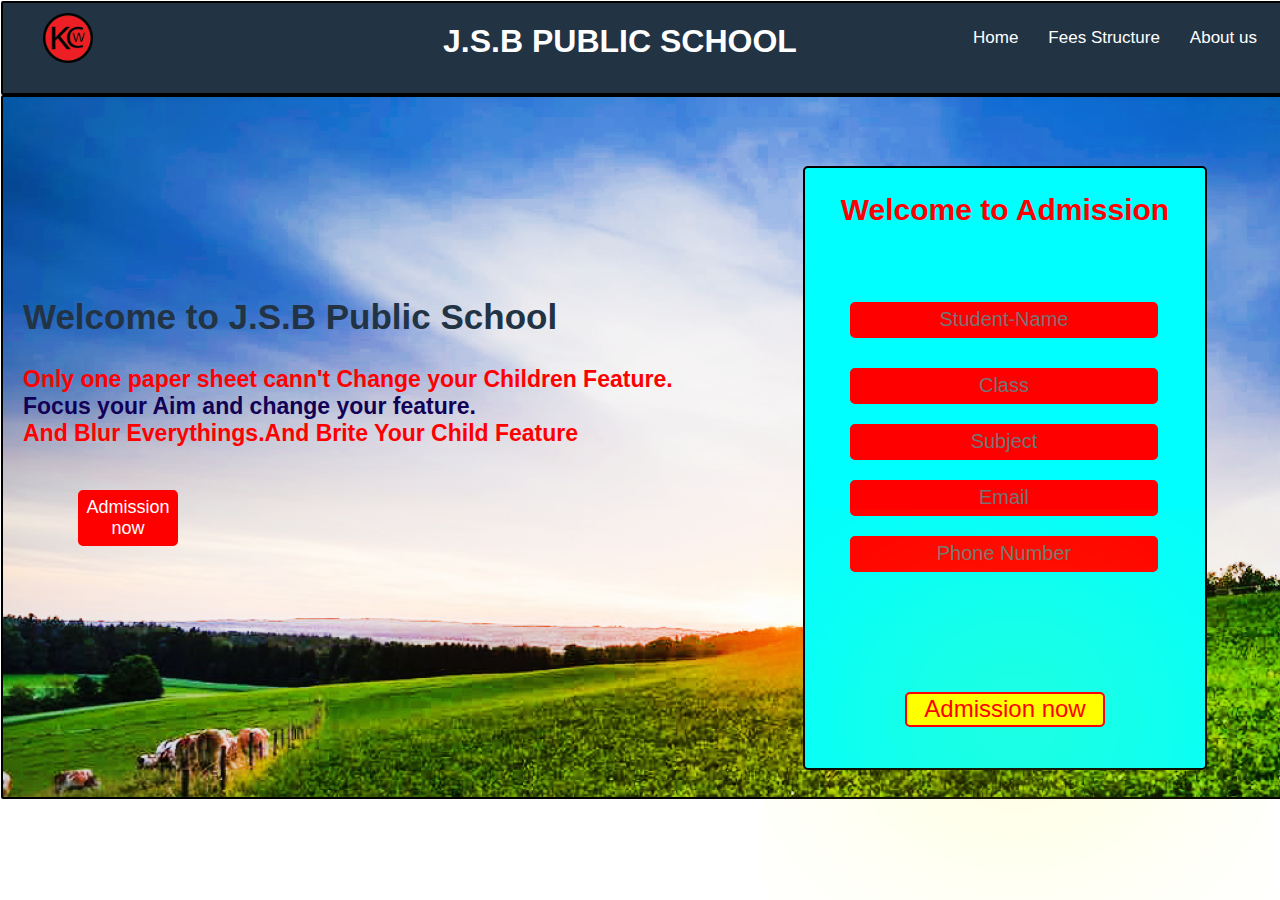
<file: admition.html>
<!DOCTYPE html>
<html lang="en">

<head>
    <meta charset="UTF-8">
    <meta http-equiv="X-UA-Compatible" content="IE=edge">
    <meta name="viewport" content="width=device-width, initial-scale=1.0">
    <link rel="shortcut icon" href="Asset 1.png" type="image/x-icon">
    <title>Krishnakant coding wala</title>
    <link rel="stylesheet" href="style.css">
</head>

<body>

    <section id="header">
        <ul>
            <img class="logo" src="Asset 1.png" alt="">
            <h1>J.S.B PUBLIC SCHOOL</h1>
            <li type="none"><a href="index.html">Home</a></li>
            <li type="none"><a href="fees-structure.html">Fees Structure</a></li>
            <li type="none"><a href="">About us</a></li>
            <li type="none"><a href="contact.html">contact</a></li>
            <li type="none"><a href="login-page.html">Login</a></li>
        </ul>
    </section>

    <section id="home">
        <div class="detail">
            <h2>Welcome to J.S.B <span> Public </span> School</h2>
            <h3>Only one paper sheet cann't Change your Children Feature.<br><span> Focus your Aim and change your feature.</span><br> And Blur Everythings.And Brite Your Child Feature</h3>
            <button class="Enroll"> <a href="admition.html"> Admission now </a></button>
        </div>
        <div class="Admission-page">
            <form action="">
                <h2>Welcome to Admission</h2>
                <input type="text" id="name" placeholder="Student-Name"><br>
                <input type="text" id="class" placeholder="Class"><br>
                <input type="text" id="subject" placeholder="Subject"><br>
                <input type="email" id="email" placeholder="Email"><br>
                <input type="text" maxlength="10" id="mobile" placeholder="Phone Number"><br>
                <Button id="admission">Admission now</Button><br>
            </form>
        </div>
    </section>



</body>

</html>
</file>
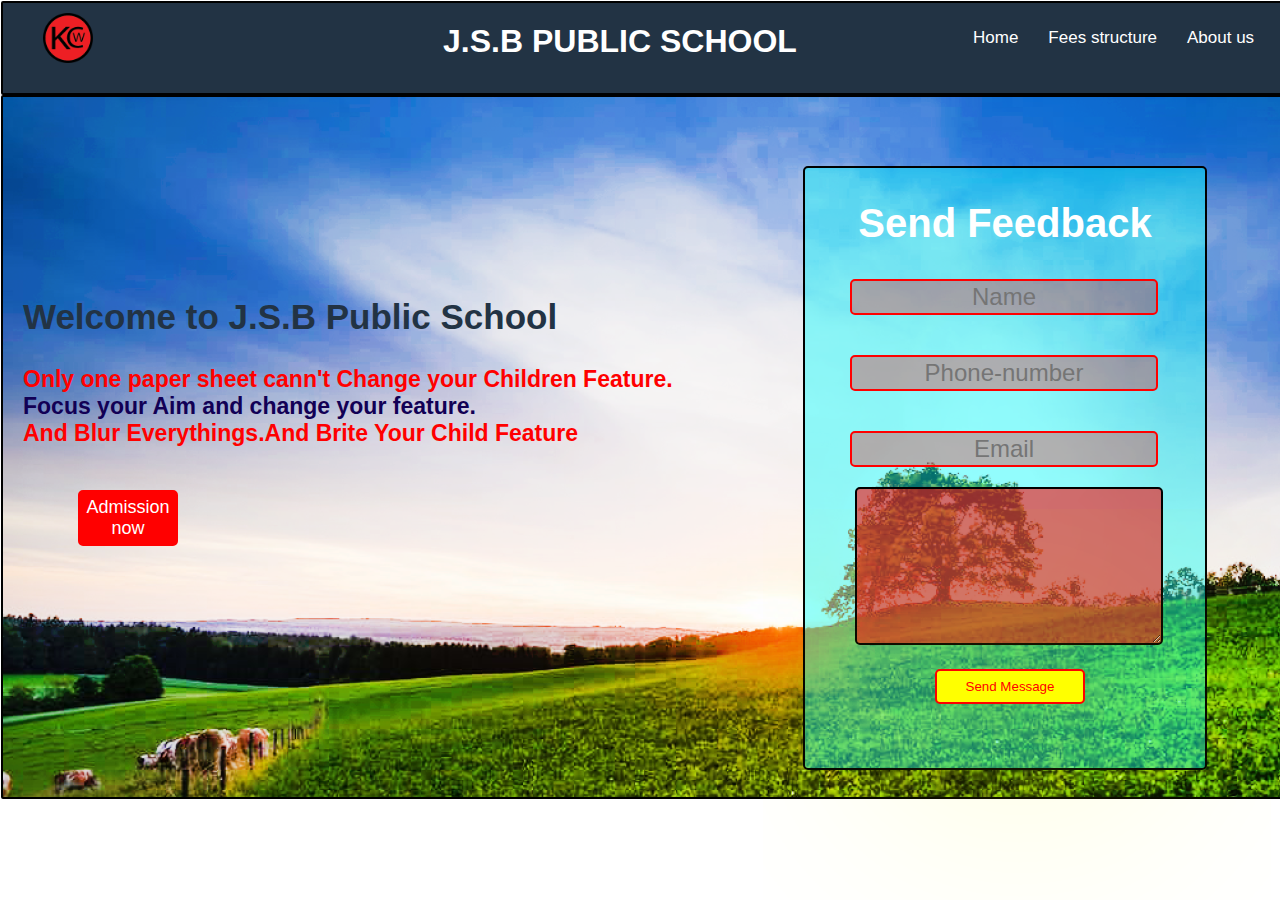
<file: contact.html>
<!DOCTYPE html>
<html lang="en">

<head>
    <meta charset="UTF-8">
    <meta http-equiv="X-UA-Compatible" content="IE=edge">
    <meta name="viewport" content="width=device-width, initial-scale=1.0">
    <link rel="shortcut icon" href="Asset 1.png" type="image/x-icon">
    <title>Krishnakant coding wala</title>
    <link rel="stylesheet" href="style.css">

</head>

<body>

    <section id="header">
        <ul>
            <img class="logo" src="Asset 1.png" alt="">
            <h1>J.S.B PUBLIC SCHOOL</h1>
            <li type="none"><a href="index.html">Home</a></li>
            <li type="none"><a href="fees-structure.html">Fees structure</a></li>
            <li type="none"><a href="">About us</a></li>
            <li type="none"><a href="contact.html">contact</a></li>
            <li type="none"><a href="login-page.html">Login</a></li>
        </ul>
    </section>

    <section id="home">
        <div class="detail">
            <h2>Welcome to J.S.B <span> Public </span> School</h2>
            <h3>Only one paper sheet cann't Change your Children Feature.<br><span> Focus your Aim and change your feature.</span><br> And Blur Everythings.And Brite Your Child Feature</h3>
            <button class="Enroll"> <a href="admition.html"> Admission now </a></button>
        </div>
        <div class="contact-page">
            <form action="">
                <h2>Send Feedback</h2>
                <input type="text" id="name" maxlength="20" placeholder="Name"><br>
                <input type="text" id="phone-number" maxlength="10" placeholder="Phone-number"><br>
                <input type="email" id="email" placeholder="Email"><br>
                <textarea name="text" id="text" cols="30" rows="10"></textarea>
                <Button id="send-message">Send Message</Button><br>
            </form>
        </div>
    </section>



</body>

</html>
</file>
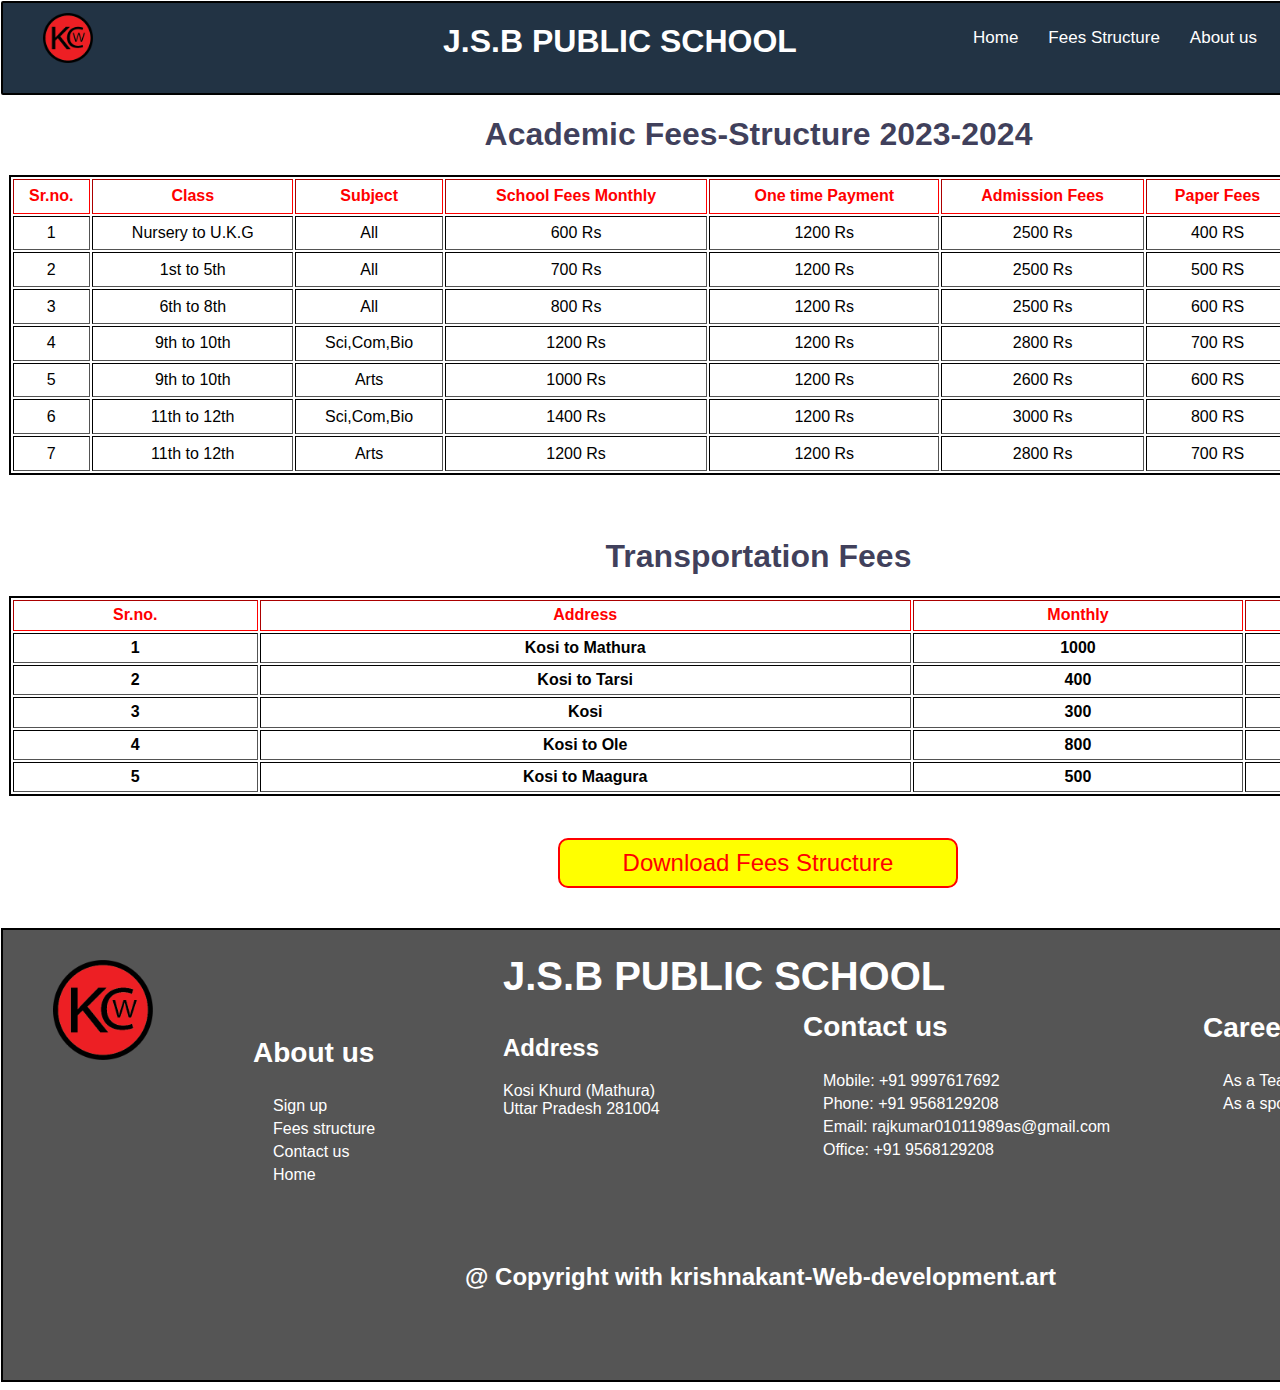
<file: fees-structure.html>
<!DOCTYPE html>
<html lang="en">

<head>
    <meta charset="UTF-8">
    <meta http-equiv="X-UA-Compatible" content="IE=edge">
    <meta name="viewport" content="width=device-width, initial-scale=1.0">
    <link rel="shortcut icon" href="Asset 1.png" type="image/x-icon">
    <title>Krishnakant coding wala</title>
    <link rel="stylesheet" href="style.css">

</head>

<body>

    <section id="header">
        <ul>
            <img class="logo" src="Asset 1.png" alt="">
            <h1>J.S.B PUBLIC SCHOOL</h1>
            <li type="none"><a href="index.html">Home</a></li>
            <li type="none"><a href="fees-structure.html">Fees Structure </a></li>
            <li type="none"><a href="">About us</a></li>
            <li type="none"><a href="contact.html">contact us</a></li>
            <li type="none"><a href="login-page.html">Login</a></li>
        </ul>
    </section>

    <section id="fees-structure">
        <h1>Academic Fees-Structure 2023-2024 </h1>
        <table border="1">

            <tr class="hi">
                <th>Sr.no.</th>
                <th>Class</th>
                <th>Subject</th>
                <th>School Fees Monthly</th>
                <th>One time Payment</th>
                <th>Admission Fees</th>
                <th>Paper Fees</th>
                <th>Total Yearly Fees</th>
            </tr>
            <tr>
                <td>1</td>
                <td>Nursery to U.K.G</td>
                <td>All</td>
                <td>600 Rs</td>
                <td>1200 Rs</td>
                <td>2500 Rs</td>
                <td>400 RS</td>
                <td>11300 RS</td>
            </tr>
            <tr>
                <td>2</td>
                <td>1st to 5th</td>
                <td>All</td>
                <td>700 Rs</td>
                <td>1200 Rs</td>
                <td>2500 Rs</td>
                <td>500 RS</td>
                <td>12600 RS</td>
            </tr>

            <tr>
                <td>3</td>
                <td>6th to 8th</td>
                <td>All</td>
                <td>800 Rs</td>
                <td>1200 Rs</td>
                <td>2500 Rs</td>
                <td>600 RS</td>
                <td>13900 RS</td>
            </tr>

            <tr>
                <td>4</td>
                <td>9th to 10th</td>
                <td>Sci,Com,Bio</td>
                <td>1200 Rs</td>
                <td>1200 Rs</td>
                <td>2800 Rs</td>
                <td>700 RS</td>
                <td>19100 RS</td>
            </tr>
            <tr>
                <td>5</td>
                <td>9th to 10th</td>
                <td>Arts</td>
                <td>1000 Rs</td>
                <td>1200 Rs</td>
                <td>2600 Rs</td>
                <td>600 RS</td>
                <td>16400 RS</td>
            </tr>

            <tr>
                <td>6</td>
                <td>11th to 12th</td>
                <td>Sci,Com,Bio</td>
                <td>1400 Rs</td>
                <td>1200 Rs</td>
                <td>3000 Rs</td>
                <td>800 RS</td>
                <td>21800 RS</td>
            </tr>
            <tr>
                <td>7</td>
                <td>11th to 12th</td>
                <td>Arts</td>
                <td>1200 Rs</td>
                <td>1200 Rs</td>
                <td>2800 Rs</td>
                <td>700 RS</td>
                <td>19100 RS</td>
            </tr>
        </table>
    </section>

    <section id="trans-fees">
        <h1>Transportation Fees</h1>
        <table border="1">
            <tr class="hi">
                <th>Sr.no.</th>
                <th>Address</th>
                <th>Monthly</th>
                <th>Yearly</th>
            </tr>

            <tr>
                <th>1</th>
                <th>Kosi to Mathura</th>
                <th>1000</th>
                <th>11000</th>
            </tr>
            <tr>
                <th>2</th>
                <th>Kosi to Tarsi</th>
                <th>400</th>
                <th>4400</th>
            </tr>
            <tr>
                <th>3</th>
                <th>Kosi</th>
                <th>300</th>
                <th>3300</th>
            </tr>
            <tr>
                <th>4</th>
                <th>Kosi to Ole</th>
                <th>800</th>
                <th>8800</th>
            </tr>
            <tr>
                <th>5</th>
                <th>Kosi to Maagura</th>
                <th>500</th>
                <th>5500</th>
            </tr>

        </table>
    </section>

    <Button id="re"><a href="#" download> Download Fees Structure </a></Button>


    <footer>
        <img class="logo" src="Asset 1.png" alt="">
        <div class="name">
            <h2>J.S.B PUBLIC SCHOOL </h2>
        </div>

        <div class="about">
            <h2>About us</h2>
            <ul>
                <li><a href="sign-up-page.html">Sign up</a></li>
                <li><a href="fees-structure.html">Fees structure</a></li>
                <li><a href="contact.html">Contact us</a></li>
                <li><a href="index.html">Home</a></li>
            </ul>
        </div>

        <div class="address">
            <h2>Address</h2>
            <p>Kosi Khurd (Mathura)<br>Uttar Pradesh 281004 </p>
        </div>

        <div class="contact">
            <h2>Contact us</h2>
            <ul>
                <li><a href="#">Mobile: +91 9997617692</a></li>
                <li><a href="#">Phone: +91 9568129208</a></li>
                <li><a href="#">Email: rajkumar01011989as@gmail.com</a></li>
                <li><a href="#">Office: +91 9568129208</a></li>
            </ul>
        </div>

        <div class="career">
            <h2>Career</h2>
            <ul>
                <li><a href="#">As a Teacher</a></li>
                <li><a href="#">As a sport Teacher</a></li>
            </ul>
        </div>
        <div class="copyright">
            <h2>@ Copyright with krishnakant-Web-development.art</h2>
        </div>
    </footer>

</body>

</html>
</file>
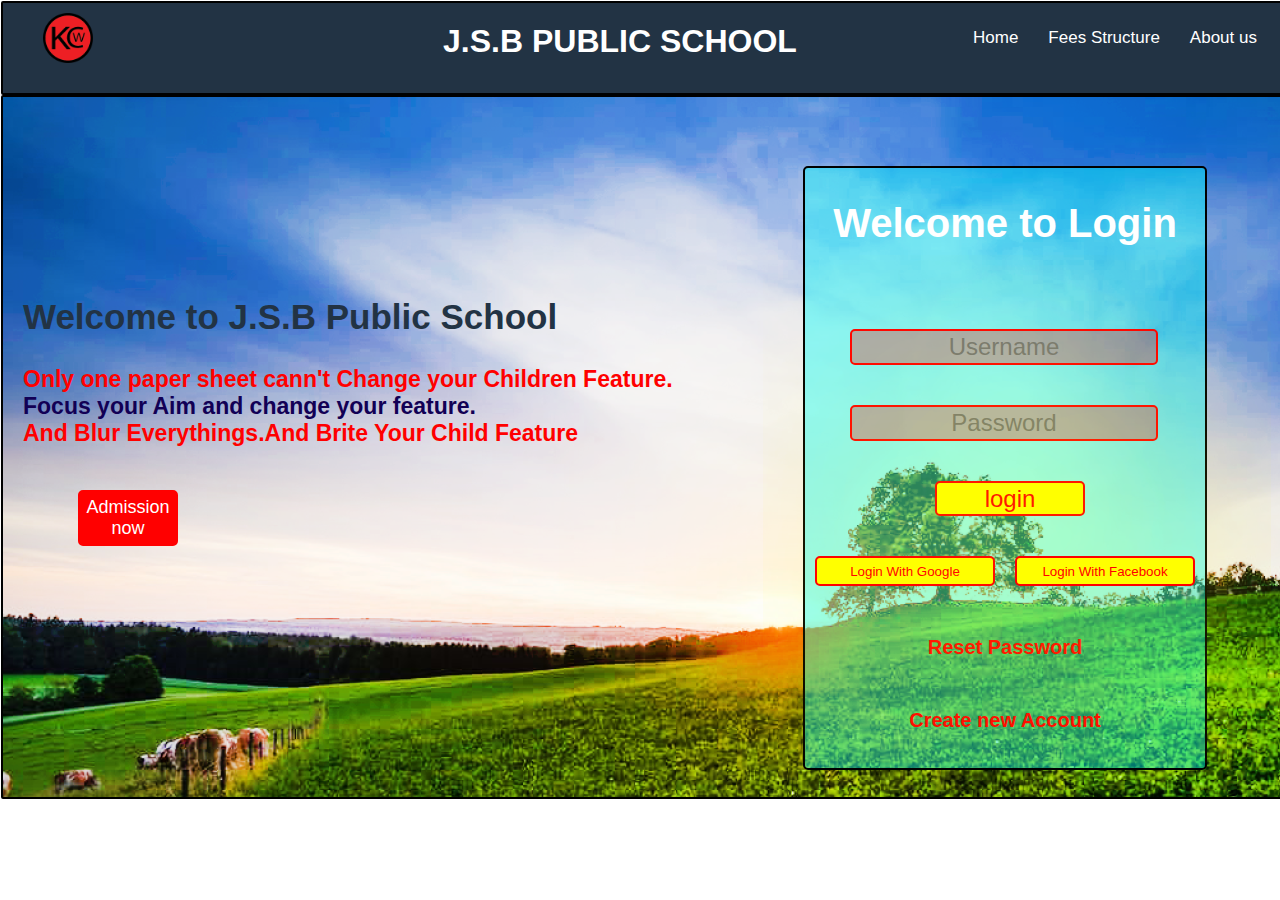
<file: login-page.html>
<!DOCTYPE html>
<html lang="en">

<head>
    <meta charset="UTF-8">
    <meta http-equiv="X-UA-Compatible" content="IE=edge">
    <meta name="viewport" content="width=device-width, initial-scale=1.0">
    <link rel="shortcut icon" href="Asset 1.png" type="image/x-icon">
    <title>Krishnakant coding wala</title>
    <link rel="stylesheet" href="style.css">

</head>

<body>

    <section id="header">
        <ul>
            <img class="logo" src="Asset 1.png" alt="">
            <h1>J.S.B PUBLIC SCHOOL</h1>
            <li type="none"><a href="index.html">Home</a></li>
            <li type="none"><a href="fees-structure.html">Fees Structure</a></li>
            <li type="none"><a href="">About us</a></li>
            <li type="none"><a href="contact.html">contact</a></li>
            <li type="none"><a href="login-page.html">Login</a></li>
        </ul>
    </section>

    <section id="home">
        <div class="detail">
            <h2>Welcome to J.S.B <span> Public </span> School</h2>
            <h3>Only one paper sheet cann't Change your Children Feature.<br><span> Focus your Aim and change your feature.</span><br> And Blur Everythings.And Brite Your Child Feature</h3>
            <button class="Enroll"> <a href="admition.html"> Admission now </a></button>
        </div>
        <div class="Login-page">
            <form action="">
                <h2>Welcome to Login</h2>
                <input type="text" id="username" placeholder="Username"><br>
                <input type="password" name="password" id="new-password" placeholder="Password"><br>
                <Button id="login">login</Button><br>
                <button id="login-with-google">Login With Google</button>
                <button id="login-with-facebook">Login With Facebook</button>
                <h3><a href=""> Reset Password</a></h3>
                <h3><a href="sign-up-page.html"> Create new Account</a></h3>
            </form>
        </div>
    </section>



</body>

</html>
</file>
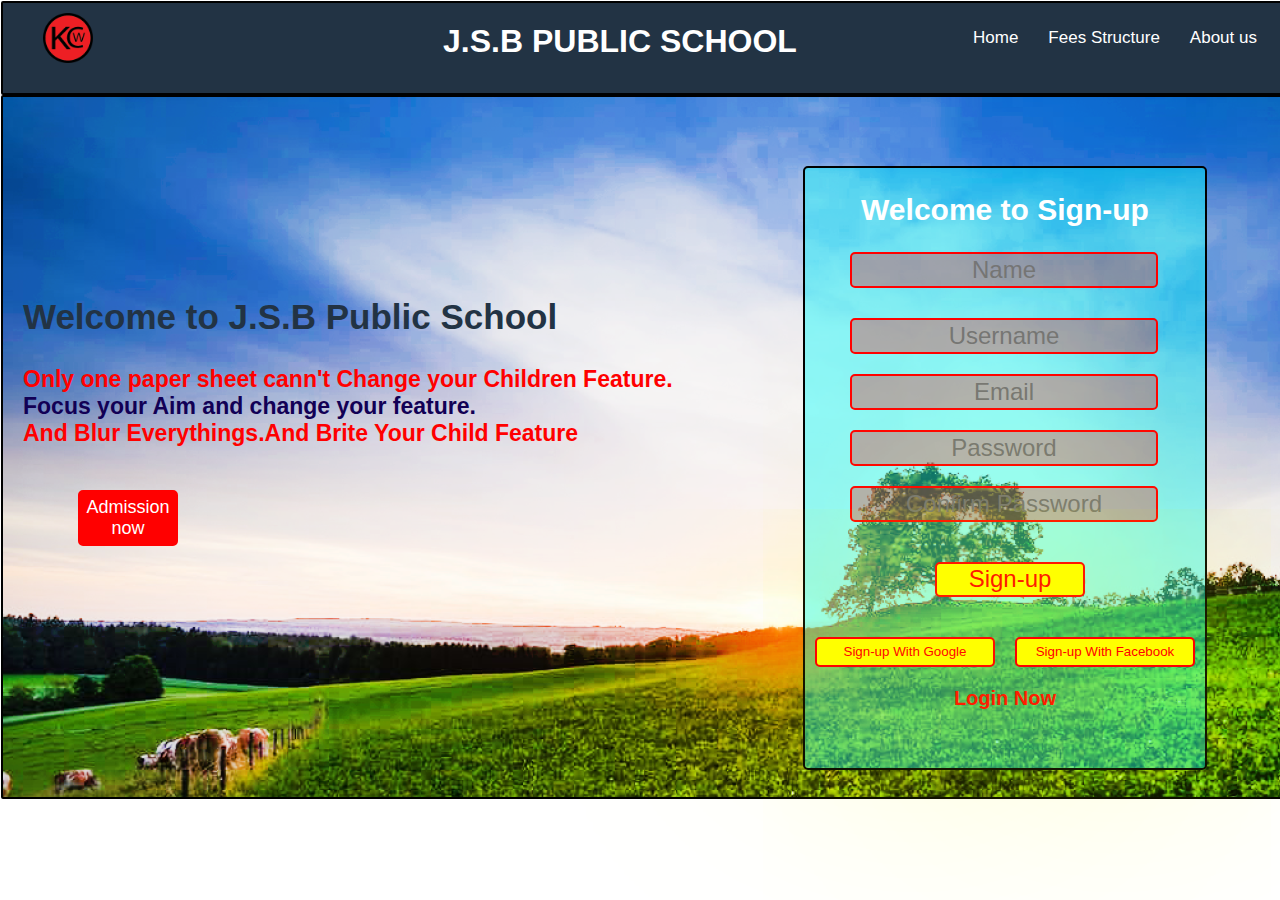
<file: sign-up-page.html>
<!DOCTYPE html>
<html lang="en">

<head>
    <meta charset="UTF-8">
    <meta http-equiv="X-UA-Compatible" content="IE=edge">
    <meta name="viewport" content="width=device-width, initial-scale=1.0">
    <link rel="shortcut icon" href="Asset 1.png" type="image/x-icon">
    <title>Krishnakant coding wala</title>
    <link rel="stylesheet" href="style.css">

</head>

<body>

    <section id="header">
        <ul>
            <img class="logo" src="Asset 1.png" alt="">
            <h1>J.S.B PUBLIC SCHOOL</h1>
            <li type="none"><a href="index.html">Home</a></li>
            <li type="none"><a href="fees-structure.html">Fees Structure</a></li>
            <li type="none"><a href="">About us</a></li>
            <li type="none"><a href="contact.html">contact</a></li>
            <li type="none"><a href="login-page.html">Login</a></li>
        </ul>
    </section>

    <section id="home">
        <div class="detail">
            <h2>Welcome to J.S.B <span> Public </span> School</h2>
            <h3>Only one paper sheet cann't Change your Children Feature.<br><span> Focus your Aim and change your feature.</span><br> And Blur Everythings.And Brite Your Child Feature</h3>
            <button class="Enroll"> <a href="admition.html"> Admission now </a></button>
        </div>
        <div class="sign-up-page">
            <form action="">
                <h2>Welcome to Sign-up</h2>
                <input type="text" id="name" placeholder="Name"><br>
                <input type="text" id="username" placeholder="Username"><br>
                <input type="email" id="email" placeholder="Email"><br>
                <input type="password" name="new-password" id="new-password" placeholder="Password"><br>
                <input type="text" name="password" id="confirm-password" placeholder="Confirm Password"><br>
                <Button id="sign-up">Sign-up</Button><br>
                <button id="sign-up-with-google">Sign-up With Google</button>
                <button id="sign-up-with-facebook">Sign-up With Facebook</button>
                <h3><a href="login-page.html"> Login Now</a></h3>
            </form>
        </div>
    </section>



</body>

</html>
</file>
<file: style.css>
body {
    font-family: sans-serif;
}

#header {
    border: 2px solid black;
    border-radius: 2px;
    margin-left: -7px;
    margin-top: -7px;
    width: 1515px;
    height: 10vh;
    background-color: #234;
}

#header ul {
    display: flex;
    margin-left: 900px;
    margin-top: 25px;
    position: relative;
}

#header ul .logo {
    position: absolute;
    margin-left: -900px;
    margin-top: -15px;
    width: 50px;
    height: 50px;
}

#header ul li {
    font-size: 17px;
    margin-left: 30px;
}

#header ul li a {
    text-decoration: none;
    color: white;
}

#header ul li a:hover {
    color: red;
    padding: 5px 15px 5px 15px;
    text-align: center;
    width: 90px;
    height: 20px;
    border-radius: 4px;
    background-color: yellow;
    cursor: pointer;
    outline: none;
}

#header ul h1 {
    font-family: sans-serif;
    color: white;
    position: absolute;
    margin-top: -5px;
    margin-left: -500px;
}

#home {
    border: 2px solid black;
    background-image: url("Ba.png");
    width: 1515px;
    height: 700px;
    margin-left: -7px;
    border-radius: 2px;
}

#home .detail {
    width: 50%;
}

#home .detail h2 {
    margin-top: 200px;
    font-size: 35px;
    font-weight: 600;
    font-family: sans-serif;
    color: #234;
    margin-left: 20px;
}

#home .detail h3 {
    font-size: 23px;
    margin-top: 20px;
    margin-left: 20px;
    font-family: sans-serif;
    color: red;
}

#home .detail h3 span {
    color: #120055;
}

#home .detail .Enroll {
    background-color: red;
    color: white;
    width: 100px;
    height: auto;
    padding: 5px;
    text-align: center;
    font-size: 18px;
    outline: none;
    border-radius: 5px;
    border: 2px solid red;
    margin-top: 20px;
    margin-left: 75px;
    cursor: pointer;
}

#home .detail .Enroll a {
    text-decoration: none;
    color: white;
}

#home .detail .Enroll a:hover {
    text-decoration: none;
    color: red;
}

#home .detail .Enroll:hover {
    color: red;
    border: 2px solid transparent;
    background-color: transparent;
    box-shadow: 2px 2px 20px 10px yellow;
}

#home .photo {
    margin-top: -580px;
}

#live {
    display: flex;
    width: 1515px;
    height: 300px;
    margin-left: -7px;
    border-radius: 2px;
    background-color: aqua;
    border: 2px solid aqua;
}

#live .feature-box {
    margin-right: 10px;
    margin-left: 10px;
    margin-top: 10px;
    background-color: red;
    width: 260px;
    height: 280px;
    border-radius: 5px;
    text-align: center;
    color: white;
}

#banner img {
    border-radius: 2px;
    border: 2px solid black;
    width: 1515px;
    height: 500px;
    margin-left: -7px;
}

footer {
    width: 1515px;
    height: 450px;
    border: 2px solid black;
    margin-left: -7px;
    background-color: #555;
}

footer .logo {
    width: 100px;
    height: 100px;
    margin-top: 30px;
    margin-left: 50px;
}

footer .name {
    display: flex;
}

footer .name h2 {
    font-size: 40px;
    margin-top: -110px;
    margin-left: 500px;
    color: white;
}

footer .about {
    margin-left: 250px;
    margin-top: -50px;
}

footer .about h2 {
    color: white;
    font-size: 28px;
}

footer .about ul {
    margin-left: -20px;
}

footer .about ul li {
    text-decoration: none;
    display: flex;
}

footer .about ul li a {
    color: white;
    text-decoration: none;
    margin-top: 5px;
}

footer .address {
    margin-left: 500px;
    margin-top: -170px;
    color: white;
}

footer .contact {
    margin-left: 800px;
    margin-top: -130px;
}

footer .contact h2 {
    color: white;
    font-size: 28px;
}

footer .contact ul {
    margin-left: -20px;
}

footer .contact ul li {
    text-decoration: none;
    display: flex;
}

footer .contact ul li a {
    color: white;
    text-decoration: none;
    margin-top: 5px;
}

footer .career {
    margin-left: 1200px;
    margin-top: -170px;
}

footer .career h2 {
    color: white;
    font-size: 28px;
}

footer .career ul {
    margin-left: -20px;
}

footer .career ul li {
    text-decoration: none;
    display: flex;
}

footer .career ul li a {
    color: white;
    text-decoration: none;
    margin-top: 5px;
}

footer .copyright {
    color: white;
    margin-top: 150px;
    text-align: center;
}


/* login-form  */

#home .Login-page form {
    width: 400px;
    height: 600px;
    border: 2px solid black;
    border-radius: 5px;
    margin-top: -380px;
    margin-left: 800px;
    background-color: rgba(0, 255, 255, 0.418);
}

#home .Login-page form h2 {
    text-align: center;
    font-size: 40px;
    color: white;
}

#home .Login-page form input {
    width: 300px;
    height: 30px;
    text-align: center;
    font-size: 24px;
    margin-left: 45px;
    background-color: rgba(255, 0, 0, 0.296);
    border-radius: 5px;
    border: 2px solid red;
    color: red;
}

#home .Login-page form #username {
    margin-top: 50px;
}

#home .Login-page form #new-password {
    margin-top: 40px;
}

#home .Login-page form button {
    border: 2px solid red;
    background-color: yellow;
    color: red;
    border-radius: 5px;
    box-shadow: 10px 10px 2000px 10px yellow;
}

#home .Login-page form #login {
    width: 150px;
    height: 35px;
    font-size: 24px;
    text-align: center;
    margin-left: 130px;
    margin-top: 40px;
}

#home .Login-page form #login-with-google {
    width: 180px;
    height: 30px;
    text-align: center;
    margin-left: 10px;
    margin-top: 40px;
    position: relative;
}

#home .Login-page form #login-with-facebook {
    width: 180px;
    height: 30px;
    text-align: center;
    margin-left: 20px;
    margin-top: 40px;
    position: absolute;
}

#home .Login-page form h3 a {
    text-decoration: none;
    color: red;
    font-size: 20px;
}

#home .Login-page form h3 {
    margin-top: 50px;
    text-align: center;
}


/* sign-up */

#home .sign-up-page form {
    width: 400px;
    height: 600px;
    border: 2px solid black;
    border-radius: 5px;
    margin-top: -380px;
    margin-left: 800px;
    background-color: rgba(0, 255, 255, 0.418);
}

#home .sign-up-page form h2 {
    text-align: center;
    font-size: 30px;
    color: white;
}

#home .sign-up-page form input {
    width: 300px;
    height: 30px;
    text-align: center;
    font-size: 24px;
    margin-left: 45px;
    background-color: rgba(255, 0, 0, 0.296);
    border-radius: 5px;
    border: 2px solid red;
    color: red;
}

#home .sign-up-page form #username {
    margin-top: 30px;
}

#home .sign-up-page form #new-password {
    margin-top: 20px;
}

#home .sign-up-page form #email {
    margin-top: 20px;
}

#home .sign-up-page form #confirm-password {
    margin-top: 20px;
}

#home .sign-up-page form button {
    border: 2px solid red;
    background-color: yellow;
    color: red;
    border-radius: 5px;
    box-shadow: 10px 10px 2000px 10px yellow;
}

#home .sign-up-page form #sign-up {
    width: 150px;
    height: 35px;
    font-size: 24px;
    text-align: center;
    margin-left: 130px;
    margin-top: 40px;
}

#home .sign-up-page form #sign-up-with-google {
    width: 180px;
    height: 30px;
    text-align: center;
    margin-left: 10px;
    margin-top: 40px;
    position: relative;
}

#home .sign-up-page form #sign-up-with-facebook {
    width: 180px;
    height: 30px;
    text-align: center;
    margin-left: 20px;
    margin-top: 40px;
    position: absolute;
}

#home .sign-up-page form h3 a {
    text-decoration: none;
    color: red;
    font-size: 20px;
}

#home .sign-up-page form h3 {
    margin-top: 20px;
    text-align: center;
}


/* contact  */

#home .contact-page form {
    width: 400px;
    height: 600px;
    border: 2px solid black;
    border-radius: 5px;
    margin-top: -380px;
    margin-left: 800px;
    background-color: rgba(0, 255, 255, 0.418);
}

#home .contact-page form h2 {
    text-align: center;
    font-size: 40px;
    color: white;
}

#home .contact-page form input {
    width: 300px;
    height: 30px;
    text-align: center;
    font-size: 24px;
    margin-left: 45px;
    background-color: rgba(255, 0, 0, 0.296);
    border-radius: 5px;
    border: 2px solid red;
    color: red;
}

#home .contact-page form #phone-number {
    margin-top: 40px;
}

#home .contact-page form #email {
    margin-top: 40px;
}

#home .contact-page form button {
    border: 2px solid red;
    background-color: yellow;
    color: red;
    border-radius: 5px;
    box-shadow: 10px 10px 2000px 10px yellow;
}

#home .contact-page form textarea {
    width: 300px;
    height: 150px;
    position: sticky;
    margin-left: 50px;
    margin-top: 20px;
    background-color: rgba(255, 0, 0, 0.57);
    border: 2px solid black;
    border-radius: 5px;
    color: white;
}

#home .contact-page form #send-message {
    width: 150px;
    height: 35px;
    text-align: center;
    margin-left: 130px;
    margin-top: 20px;
    position: sticky;
}


/* fees-structure */

#fees-structure {
    margin-left: -7px;
    width: 1515px;
    height: 400px;
    text-align: center;
}

#fees-structure table {
    border: 2px solid black;
    margin-top: 10px;
    width: 1500px;
    margin-left: 7.5px;
    height: 300px;
}

#fees-structure h1 {
    color: rgba(29, 29, 62, 0.849);
}

#fees-structure table tr {
    margin: 0;
}

#fees-structure table .hi {
    color: red;
    border: 1px solid red;
}


/* trans  */

#trans-fees {
    margin-left: -7px;
    width: 1515px;
    height: 300px;
    text-align: center;
}

#trans-fees table {
    border: 2px solid black;
    margin-top: 10px;
    width: 1500px;
    margin-left: 7.5px;
    height: 200px;
}

#trans-fees h1 {
    color: rgba(29, 29, 62, 0.849);
}

#trans-fees table tr {
    margin: 0;
}

#trans-fees table .hi {
    color: red;
    border: 1px solid red;
}


/* admitom  */

#home .Admission-page form {
    width: 400px;
    height: 600px;
    border: 2px solid black;
    border-radius: 5px;
    margin-top: -380px;
    margin-left: 800px;
    background-color: rgb(0, 255, 255);
}

#home .Admission-page form h2 {
    text-align: center;
    font-size: 30px;
    color: red;
}

#home .Admission-page form input {
    width: 300px;
    height: 30px;
    text-align: center;
    font-size: 20px;
    margin-left: 45px;
    background-color: rgb(255, 0, 0);
    border-radius: 5px;
    border: 2px solid red;
    color: yellow;
}

#home .Admission-page form #name {
    margin-top: 50px;
}

#home .Admission-page form #class {
    margin-top: 30px;
}

#home .Admission-page form #email {
    margin-top: 20px;
}

#home .Admission-page form #subject {
    margin-top: 20px;
}

#home .Admission-page form #mobile {
    margin-top: 20px;
}

#home .Admission-page form button {
    border: 2px solid red;
    background-color: yellow;
    color: red;
    border-radius: 5px;
    box-shadow: 10px 10px 2000px 10px yellow;
}

#home .Admission-page form #admission {
    width: 200px;
    height: 35px;
    font-size: 24px;
    text-align: center;
    margin-left: 100px;
    margin-top: 120px;
}

#re {
    margin-left: 550px;
    width: 400px;
    height: 50px;
    border: 2px solid red;
    background-color: yellow;
    color: red;
    font-size: 24px;
    font-family: sans-serif;
    border-radius: 10px;
    cursor: pointer;
    margin-bottom: 40px;
}

#re a {
    color: red;
    text-decoration: none;
}
</file>
